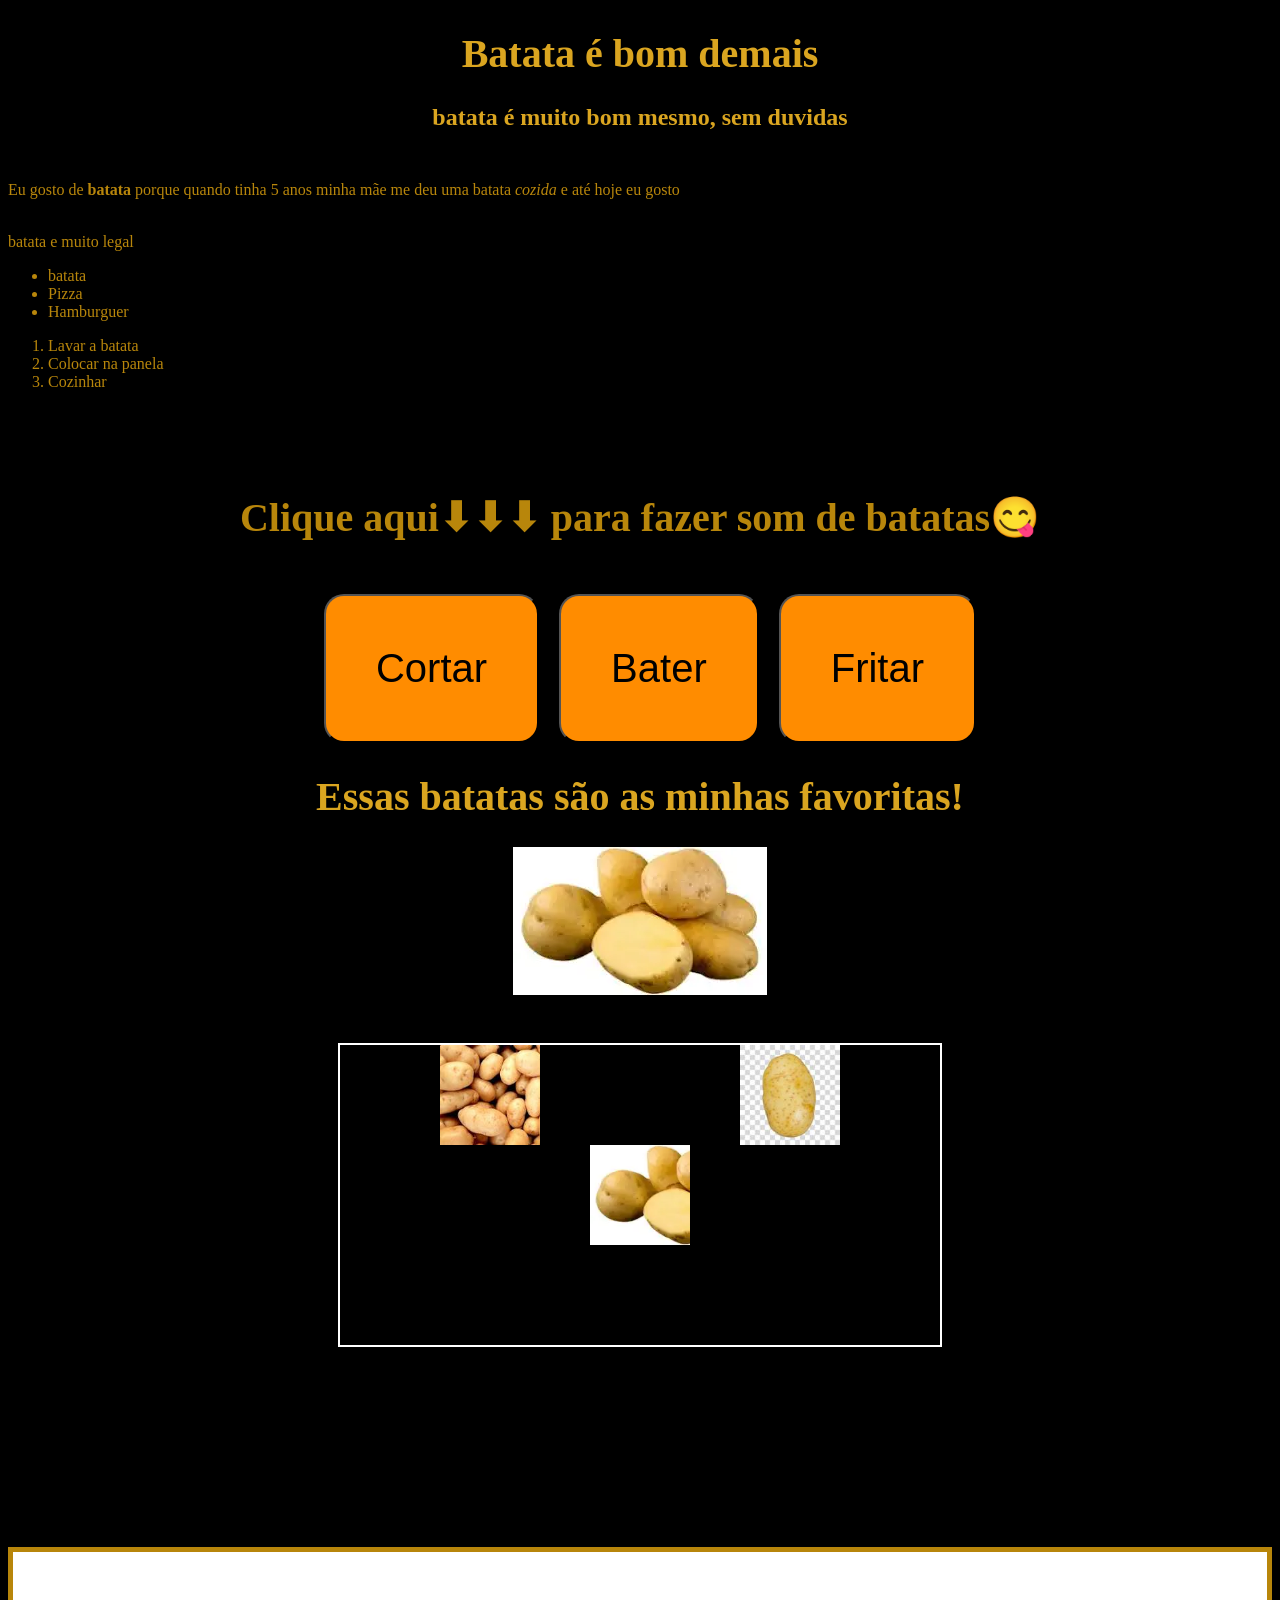
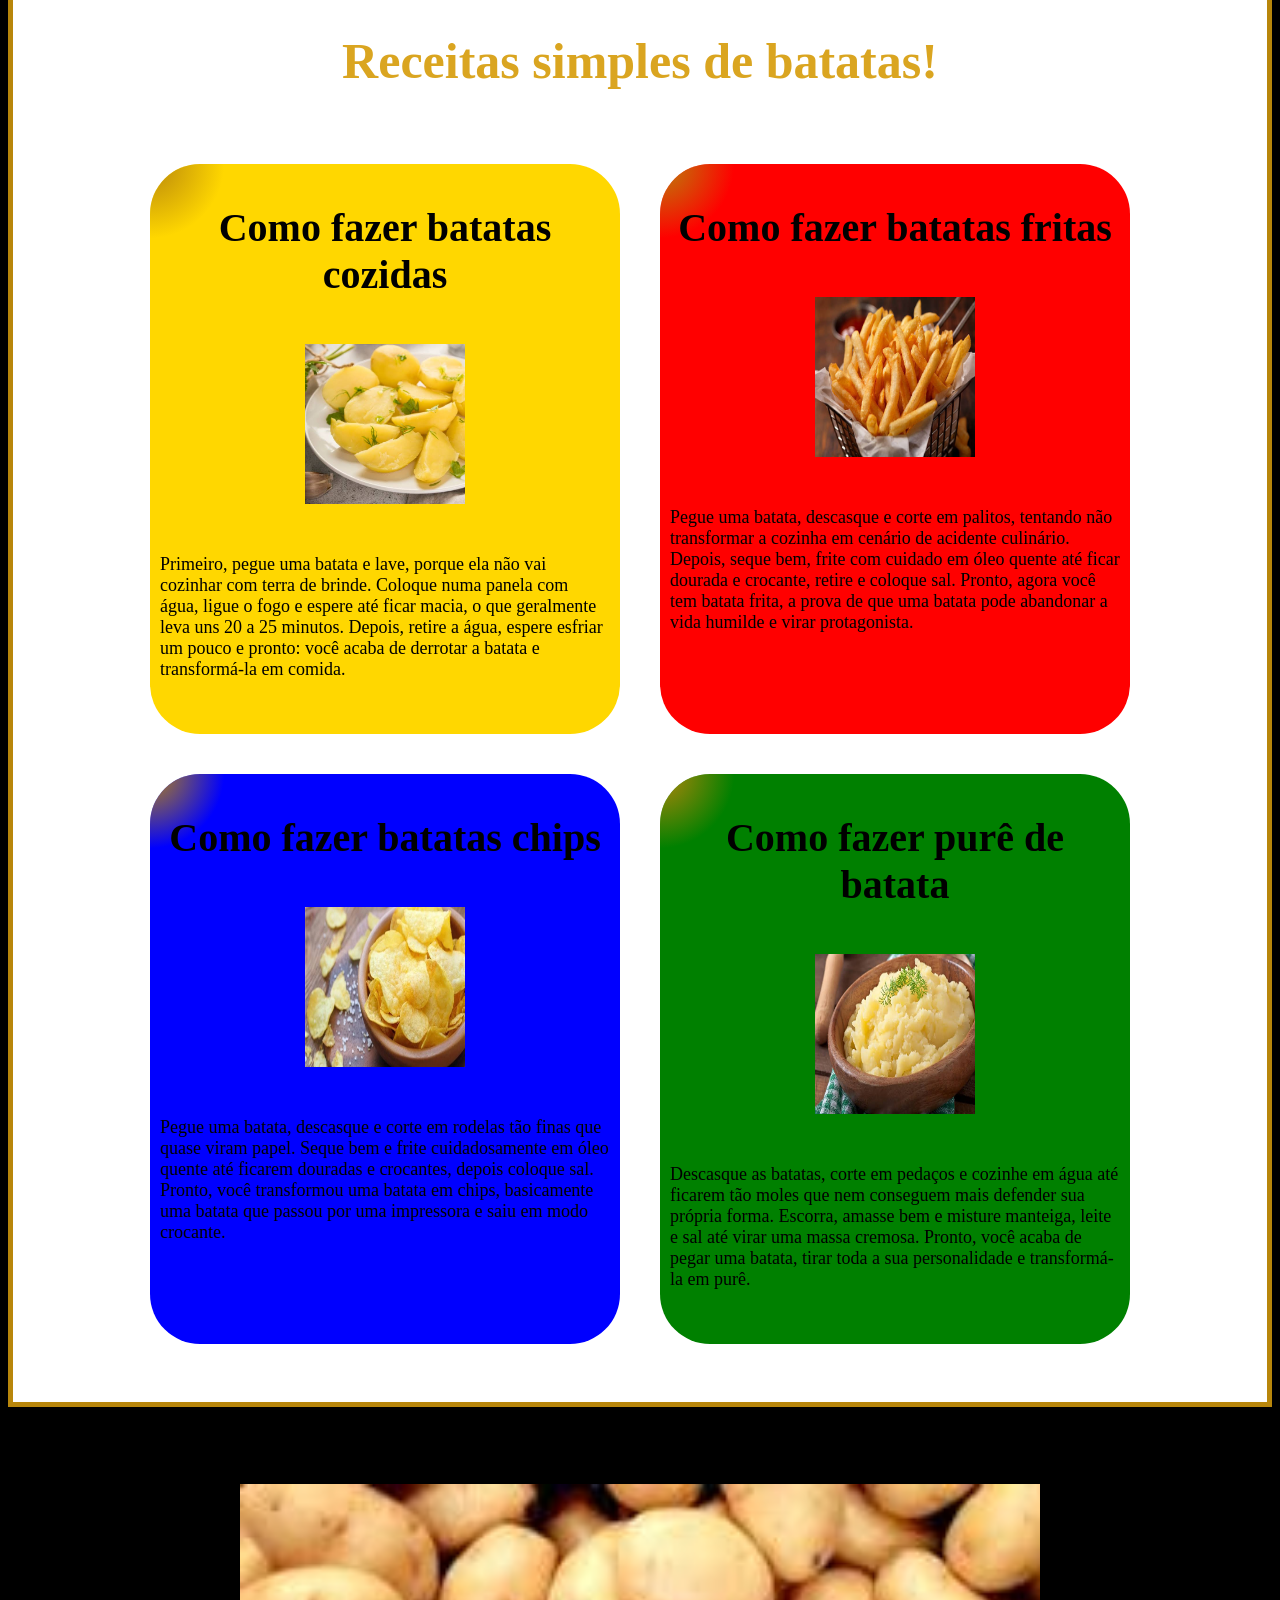
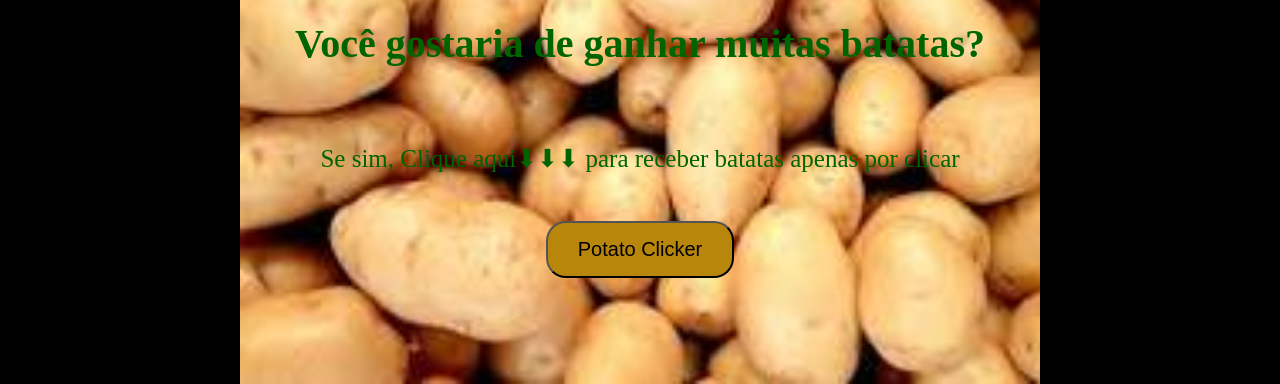
<file: index.html>
<!DOCTYPE html>
<html>
<head>
<link rel="stylesheet" href="style.css">
<link rel="icon" href="imagens/batata1.jpeg">   
<title>Site da batata</title>
</head>

<body>
<h1>Batata é bom demais</h1>
<h2>batata é muito bom mesmo, sem duvidas</h2>
<p>Eu gosto de <strong>batata</strong> porque quando tinha 5 anos minha mãe me deu uma batata <em>cozida</em> e até hoje eu gosto</p>
<br>batata e muito legal
<ul><li>batata</li><li>Pizza</li><li>Hamburguer</li></ul>
<ol><li>Lavar a batata</li><li>Colocar na panela</li><li>Cozinhar</li></ol>


<div class="caixaB"><h4>Clique aqui⬇⬇⬇ para fazer som de batatas😋</h4></div>
    <div class=batata><br><button onclick="tocarsom()"class="buttonB">Cortar</button><button onclick="tocarbatata()" class="buttonC">Bater</button><Button onclick="tocarlegal()" class="buttonD">Fritar</Button></div>
    <div class="lala1"><h1 class=lala>Essas batatas são as minhas favoritas!</h1>
    <img src="imagens/batata2.webp"></div>
    <div class=pai>
        <div class=filho1></div>
        <div class="filho2"></div>
        <div class="filho3"></div>
        </div>

<div class="galeria">
<h1 class="receita"> Receitas simples de batatas!</h1>

<div class="cartao1"><h1 class="h1cartao1">Como fazer batatas cozidas</h1> <img class="img1" src="imagens/batata4.jpeg"><p class="p1">Primeiro, pegue uma batata e lave, porque ela não vai cozinhar com terra de brinde. Coloque numa panela com água, ligue o fogo e espere até ficar macia, o que geralmente leva uns 20 a 25 minutos. Depois, retire a água, espere esfriar um pouco e pronto: você acaba de derrotar a batata e transformá-la em comida.</p></div>
<div class="cartao2"><h1 class="h1cartao2">Como fazer batatas fritas</h1> <img class="img2" src="imagens/batata5.jpeg"><p class="p2">Pegue uma batata, descasque e corte em palitos, tentando não transformar a cozinha em cenário de acidente culinário. Depois, seque bem, frite com cuidado em óleo quente até ficar dourada e crocante, retire e coloque sal. Pronto, agora você tem batata frita, a prova de que uma batata pode abandonar a vida humilde e virar protagonista.</p></div>
<div class="cartao3"><h1 class="h1cartao3">Como fazer batatas chips</h1> <img class="img3" src="imagens/batata6.jpeg"><p class="p3">Pegue uma batata, descasque e corte em rodelas tão finas que quase viram papel. Seque bem e frite cuidadosamente em óleo quente até ficarem douradas e crocantes, depois coloque sal. Pronto, você transformou uma batata em chips, basicamente uma batata que passou por uma impressora e saiu em modo crocante.</p></div>
<div class="cartao4"><h1 class="h1cartao4">Como fazer purê de batata</h1> <img class="img4" src="imagens/batata7.jpeg"><p class="p4">Descasque as batatas, corte em pedaços e cozinhe em água até ficarem tão moles que nem conseguem mais defender sua própria forma. Escorra, amasse bem e misture manteiga, leite e sal até virar uma massa cremosa. Pronto, você acaba de pegar uma batata, tirar toda a sua personalidade e transformá-la em purê.</p></div>

<div class="caixaA"><h1 class="h11">Você gostaria de ganhar muitas batatas?</h1>
<p class="pb">Se sim, Clique aqui⬇⬇⬇ para receber batatas apenas por clicar</p>
<br><a href="sobre.html"><button class="buttonA">Potato Clicker</button></a></div>
        
    
<script src="batata.js"></script>
<audio id="cortar" src="sons/cortarbatata.mp3"></audio>
</body>
</html>
</file>
<file: style.css>
h1 {
color:goldenrod
}
h2 {
    color:goldenrod
}
body {
    color:darkgoldenrod
}
body {
    background-color: black;
}
h1 {
    font-size: 40px;
}
h1 {
    text-align: center;
}
h2 {
    text-align: center;
}
h1{
    margin-top: 30px;
}
p {
    margin-top: 50px;
}
.caixaA {
    width: 800px;
    height: 500px;
    background-image: url(imagens/batata3.jpeg);
    background-size: cover;
    margin-top: 100px;
    justify-content: center;
    display: flex;
    flex-direction: column;
    align-items: center;
    color: darkgreen;
    font-size: 20px;

}
.h11 {
    color: darkgreen;
}
.pb {
    font-size: 25px;
    color: darkgreen;
}




.buttonA {
    background-color:darkgoldenrod

}
.buttonA {
    padding: 15px 30px;
font-size: 20px;
cursor: pointer;
}
.buttonA {
    border-radius: 20px;
}
.buttonA:hover {
    background-color: yellow;
}
.buttonB {
    background-color: darkorange;
    padding: 50px 50px;
    border-radius: 20px;
    font-size: 40px;
    cursor: pointer;
}
.buttonB:hover {
    background-color: lightsalmon;
}
.caixaB {
    display: flex;
    flex-direction: column;
    margin-top: 50px;
    font-size: 40px;
    align-items: center;
    justify-content: center;
}
.batata {
display: flex;
gap: 20px;
justify-content: center;
align-items: center;
}
.lala1 {
display: flex;
align-items: center;
flex-direction: column;
height: 300px;

}
.buttonC {
    background-color: darkorange;
    padding: 50px 50px;
    border-radius: 20px;
    font-size: 40px;
    cursor: pointer;
}
.buttonC:hover {
    background-color: lightsalmon;
}
.buttonD {
    background-color: darkorange;
    padding: 50px 50px;
    border-radius: 20px;
    font-size: 40px;
    cursor: pointer;
}
.buttonD:hover {
    background-color: lightsalmon;
}
.pai {
    border: 2px solid white;
    height: 300px;
    width: 600px;
    display:flex;
    margin:auto;
    align-items: flex-start;
    justify-content: center;
    gap: 50px;


}
.filho1 {
background-image: url(imagens/batata3.jpeg) ;
background-size: cover;
height: 100px;
width: 100px;
}
.filho2 {
background-image: url(imagens/batata2.webp);
background-size: cover;
height: 100px;
width: 100px;
align-self: center;
}
.filho3 {
background-image: url(imagens/batata1.jpeg);
background-size: cover;
height: 100px;
width: 100px
}
.galeria {
    display: flex;
    gap: 40px;
    justify-content: center;
    margin-top: 200px;
    flex-wrap: wrap;
    align-items: center;
    background-color: white;
    height:1350px;
    padding:50px;
    border: 5px solid darkgoldenrod;
    


}
.receita {
    align-self:flex-start;
width: 100%;
font-size: 50px;
}


.cartao1 {
width: 450px;
height: 550px;
background-color: gold;
align-items: center;
display: flex;
flex-direction: column;
padding: 10px;
color: black;
transition: transform 1s ;
border-radius: 50px;
position: relative;
overflow: hidden;
}
.cartao1:hover {
transform: translateY(-10px);
background-color: #FFF176;
box-shadow: 0px 0px 15px white;
}
.cartao2{
width: 450px;
height: 550px;
background-color: red;
align-items: center;
display: flex;
flex-direction: column;
padding: 10px;
color: black;
transition: transform 1s ;
border-radius: 50px;
position: relative;
overflow: hidden;
}
.cartao2:hover {
transform: translateY(-10px);
background-color: #E53935;
box-shadow: 0px 0px 15px white;
}
.cartao3{
width: 450px;
height: 550px;
background-color: blue;
align-items: center;
display: flex;
flex-direction: column;
padding: 10px;
color: black;
transition: transform 1s ;
border-radius: 50px;
position: relative;
overflow: hidden;
}
.cartao3:hover {
transform: translateY(-10px);
background-color: #42A5F5;
box-shadow: 0px 0px 15px white;
}

.cartao4 {
width: 450px;
height: 550px;
background-color: green;
align-items: center;
display: flex;
flex-direction: column;
padding: 10px;
color: black;
transition: transform 1s ;
border-radius: 50px;
position: relative;
overflow: hidden;
}
.cartao4:hover {
transform: translateY(-10px);
background-color: lightgreen;
box-shadow: 0px 0px 15px white;
}


.img1 {
width: 160px;
height: 160px;
margin-top: 20px;

}
.img2 {
width: 160px;
height: 160px;
margin-top: 20px;
}
.img3 {
width: 160px;
height: 160px;
margin-top: 20px;
}
.img4 {
width: 160px;
height: 160px;
margin-top: 20px;
}
.h1cartao1 {
color: black;
}
.h1cartao2 {
color: black;
}
.h1cartao3 {
color: black;
}
.h1cartao4 {
color: black;
}
.p1 {
font-size: 18px;
}
.p2 {
font-size: 18px;
}
.p3 {
font-size: 18px;
}
.p4 {
font-size: 18px;
}
.cartao1, .cartao2, .cartao3, .cartao4 {
    --mouse-x: 0px;
    --mouse-y: 0px;
}

.cartao1::before,
.cartao2::before,
.cartao3::before,
.cartao4::before{
    content: "";
    position: absolute;
    width: 150px;
    height: 150px;
    background: radial-gradient(circle, darkgoldenrod, transparent 70%);
    left: var(--mouse-x);
    top: var(--mouse-y);
    transform: translate(-50%, -50%);
    pointer-events: none;
    z-index: 0;
}
.cartao1 > *,
.cartao2 > *,
.cartao3 > *,
.cartao4 > * {
    position: relative;
    z-index: 1;
}
</file>
